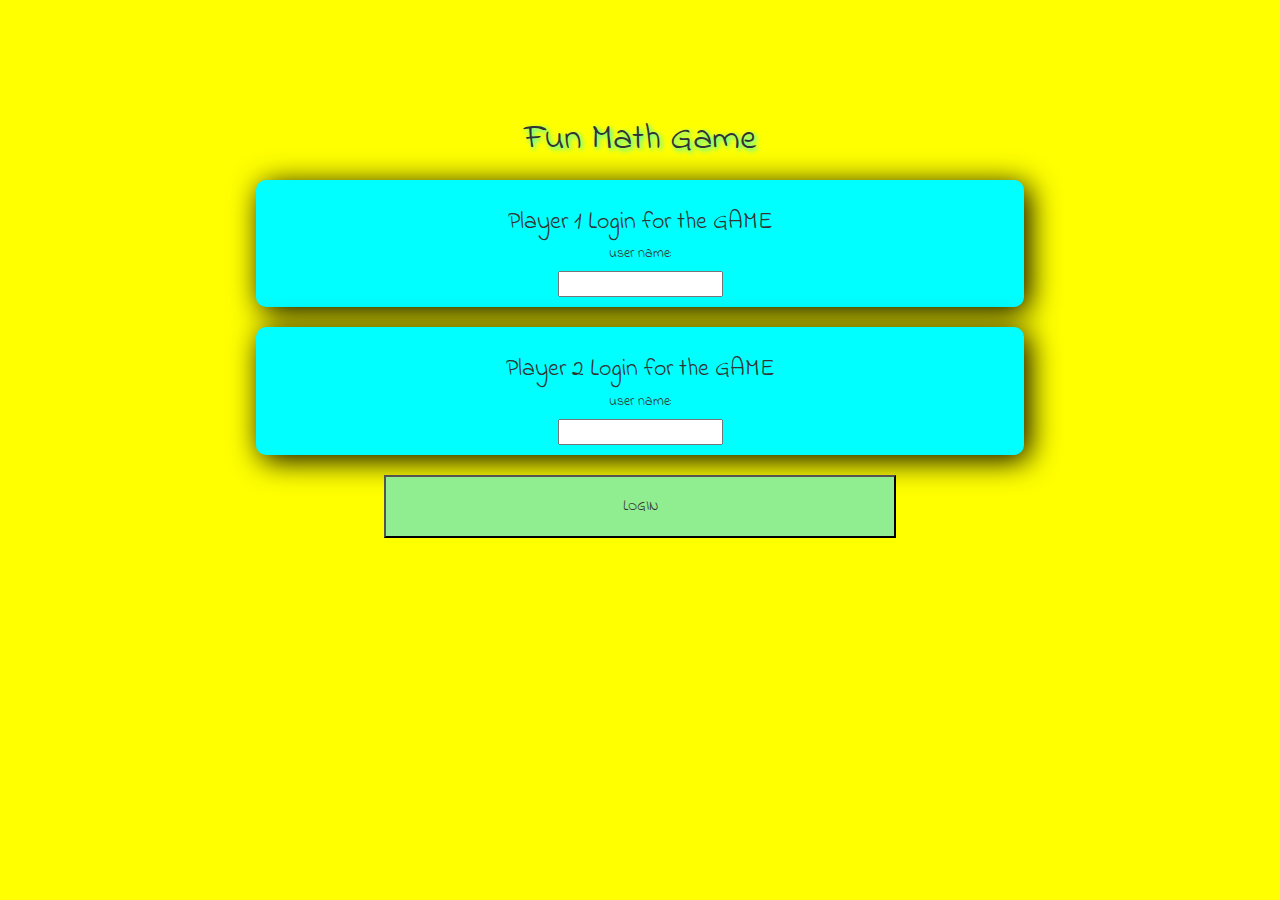
<file: Index.html>
<html>
<head>
    <link rel="stylesheet" href="https://maxcdn.bootstrapcdn.com/bootstrap/3.4.0/css/bootstrap.min.css">
    <script src="https://ajax.googleapis.com/ajax/libs/jquery/3.4.1/jquery.min.js"></script>
    <script src="https://maxcdn.bootstrapcdn.com/bootstrap/3.4.0/js/bootstrap.min.js"></script>
<title>Guese the word</title>
<link rel="preconnect" href="https://fonts.googleapis.com">
<link rel="preconnect" href="https://fonts.gstatic.com" crossorigin>
<link href="https://fonts.googleapis.com/css2?family=Indie+Flower&display=swap" rel="stylesheet">
<link rel="stylesheet" href="style.css">

</head>
<body>
<center>
    <h1 id="h1">Fun Math Game </h1>
    <div id="div2">
     <h3>Player 1 Login for the GAME</h3>
     <h5>user name:</h5>
     <input type="text" id="login1">
    </div>

    <div id="div1">
        <h3>Player 2 Login for the GAME</h3>
        <h5>user name:</h5>
        <input type="text" id="login2">
       </div>
       <button id="loginbtn" onclick="add_user()">LOGIN</button>
</center>
<script src="main.js"></script>

</body>


</html>
</file>
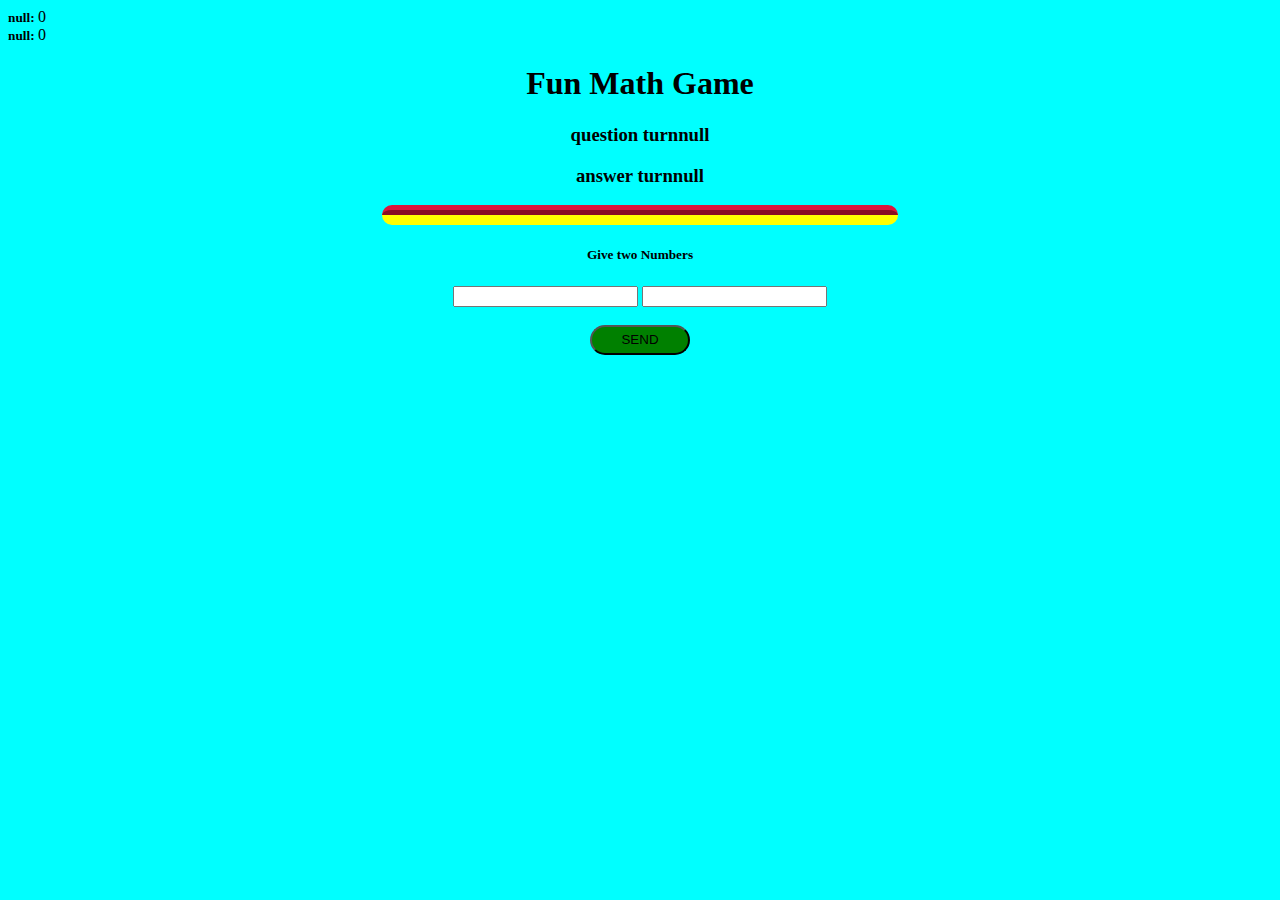
<file: game.html>
<html>
    <head>
        <title>game</title>
    <link rel="stylesheet" href="style2.css">
    </head>
    <body>

        <h5 id="p1name"></h5><span id="p1score"></span><br>
        <h5 id="p2name"></h5><span id="p2score"></span>

        <center>
         <h1>Fun Math Game</h1>
         <h3 id="qt"></h3>
         <h3 id="at"></h3>
        <div id="output"></div>
        <h5>Give two Numbers</h5>
        <input type="password" id="number">
        <input type="password" id="number2">
        <br><br>
        <button id="send-button" onclick="send()">SEND</button>
        </center>
     <script src="main2.js"></script>
    </body>

</html>
</file>
<file: style.css>
body{
    background-color:yellow;
    font-family: 'Indie Flower', cursive;
}
#div1,#div2{
    border-radius: 10px;
    background-color: aqua;
    padding:10px;
    margin: 20px;
    width: 60%;
    box-shadow: 5px 5px 30px black;
}
#loginbtn{
    background-color: lightgreen;
    width: 40%;
    height: 7%;
}
#h1{
    margin-top: 120px;
    text-shadow: 2px 2px 5px aqua;

}
</file>
<file: style2.css>
body{
    background-color: aqua;

}
#output{
    background-color: yellow;
    border-top: 10px crimson ridge;
    padding: 5px;
    border-radius: 10px;
    width:40%
}
#send-button{
    background-color: green;
    border-radius: 20px;
    height:30px;
    width:100px;
}
#p1name,#p2name{
    display: inline;
}
</file>
